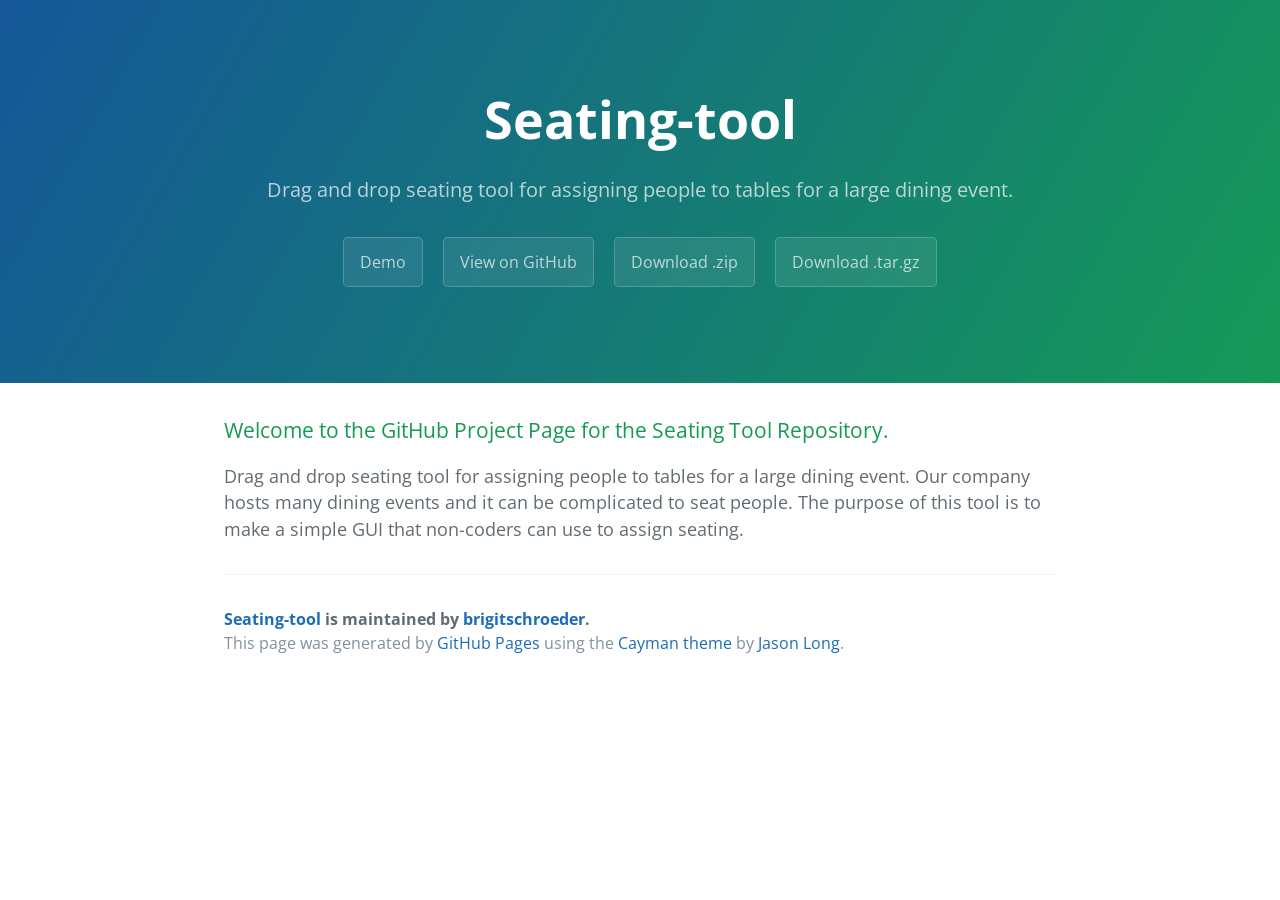
<file: index.html>
<!DOCTYPE html>
<html lang="en-us">
  <head>
    <meta charset="UTF-8">
    <title>Seating-tool by brigitschroeder</title>
    <meta name="viewport" content="width=device-width, initial-scale=1">
    <link rel="stylesheet" type="text/css" href="stylesheets/normalize.css" media="screen">
    <link href='https://fonts.googleapis.com/css?family=Open+Sans:400,700' rel='stylesheet' type='text/css'>
    <link rel="stylesheet" type="text/css" href="stylesheets/stylesheet.css" media="screen">
    <link rel="stylesheet" type="text/css" href="stylesheets/github-light.css" media="screen">
  </head>
  <body>
    <section class="page-header">
      <h1 class="project-name">Seating-tool</h1>
      <h2 class="project-tagline">Drag and drop seating tool for assigning people to tables for a large dining event.</h2>
      <a href="https://brigitschroeder.github.io/Seating-Tool/demo.html" class="btn">Demo</a>
      <a href="https://github.com/brigitschroeder/Seating-Tool" class="btn">View on GitHub</a>
      <a href="https://github.com/brigitschroeder/Seating-Tool/zipball/master" class="btn">Download .zip</a>
      <a href="https://github.com/brigitschroeder/Seating-Tool/tarball/master" class="btn">Download .tar.gz</a>
    </section>

    <section class="main-content">
      <h3>
<a id="welcome-to-the-github-project-page-for-the-seating-tool-repository" class="anchor" href="#welcome-to-the-github-project-page-for-the-seating-tool-repository" aria-hidden="true"><span aria-hidden="true" class="octicon octicon-link"></span></a>Welcome to the GitHub Project Page for the Seating Tool Repository.</h3>

<p>Drag and drop seating tool for assigning people to tables for a large dining event. Our company hosts many dining events and it can be complicated to seat people. The purpose of this tool is to make a simple GUI that non-coders can use to assign seating.</p>

      <footer class="site-footer">
        <span class="site-footer-owner"><a href="https://github.com/brigitschroeder/Seating-Tool">Seating-tool</a> is maintained by <a href="https://github.com/brigitschroeder">brigitschroeder</a>.</span>

        <span class="site-footer-credits">This page was generated by <a href="https://pages.github.com">GitHub Pages</a> using the <a href="https://github.com/jasonlong/cayman-theme">Cayman theme</a> by <a href="https://twitter.com/jasonlong">Jason Long</a>.</span>
      </footer>

    </section>

  
  </body>
</html>
</file>
<file: stylesheets/stylesheet.css>
* {
  box-sizing: border-box; }

body {
  padding: 0;
  margin: 0;
  font-family: "Open Sans", "Helvetica Neue", Helvetica, Arial, sans-serif;
  font-size: 16px;
  line-height: 1.5;
  color: #606c71; }

a {
  color: #1e6bb8;
  text-decoration: none; }
  a:hover {
    text-decoration: underline; }

.btn {
  display: inline-block;
  margin-bottom: 1rem;
  color: rgba(255, 255, 255, 0.7);
  background-color: rgba(255, 255, 255, 0.08);
  border-color: rgba(255, 255, 255, 0.2);
  border-style: solid;
  border-width: 1px;
  border-radius: 0.3rem;
  transition: color 0.2s, background-color 0.2s, border-color 0.2s; }
  .btn + .btn {
    margin-left: 1rem; }

.btn:hover {
  color: rgba(255, 255, 255, 0.8);
  text-decoration: none;
  background-color: rgba(255, 255, 255, 0.2);
  border-color: rgba(255, 255, 255, 0.3); }

@media screen and (min-width: 64em) {
  .btn {
    padding: 0.75rem 1rem; } }

@media screen and (min-width: 42em) and (max-width: 64em) {
  .btn {
    padding: 0.6rem 0.9rem;
    font-size: 0.9rem; } }

@media screen and (max-width: 42em) {
  .btn {
    display: block;
    width: 100%;
    padding: 0.75rem;
    font-size: 0.9rem; }
    .btn + .btn {
      margin-top: 1rem;
      margin-left: 0; } }

.page-header {
  color: #fff;
  text-align: center;
  background-color: #159957;
  background-image: linear-gradient(120deg, #155799, #159957); }

@media screen and (min-width: 64em) {
  .page-header {
    padding: 5rem 6rem; } }

@media screen and (min-width: 42em) and (max-width: 64em) {
  .page-header {
    padding: 3rem 4rem; } }

@media screen and (max-width: 42em) {
  .page-header {
    padding: 2rem 1rem; } }

.project-name {
  margin-top: 0;
  margin-bottom: 0.1rem; }

@media screen and (min-width: 64em) {
  .project-name {
    font-size: 3.25rem; } }

@media screen and (min-width: 42em) and (max-width: 64em) {
  .project-name {
    font-size: 2.25rem; } }

@media screen and (max-width: 42em) {
  .project-name {
    font-size: 1.75rem; } }

.project-tagline {
  margin-bottom: 2rem;
  font-weight: normal;
  opacity: 0.7; }

@media screen and (min-width: 64em) {
  .project-tagline {
    font-size: 1.25rem; } }

@media screen and (min-width: 42em) and (max-width: 64em) {
  .project-tagline {
    font-size: 1.15rem; } }

@media screen and (max-width: 42em) {
  .project-tagline {
    font-size: 1rem; } }

.main-content :first-child {
  margin-top: 0; }
.main-content img {
  max-width: 100%; }
.main-content h1, .main-content h2, .main-content h3, .main-content h4, .main-content h5, .main-content h6 {
  margin-top: 2rem;
  margin-bottom: 1rem;
  font-weight: normal;
  color: #159957; }
.main-content p {
  margin-bottom: 1em; }
.main-content code {
  padding: 2px 4px;
  font-family: Consolas, "Liberation Mono", Menlo, Courier, monospace;
  font-size: 0.9rem;
  color: #383e41;
  background-color: #f3f6fa;
  border-radius: 0.3rem; }
.main-content pre {
  padding: 0.8rem;
  margin-top: 0;
  margin-bottom: 1rem;
  font: 1rem Consolas, "Liberation Mono", Menlo, Courier, monospace;
  color: #567482;
  word-wrap: normal;
  background-color: #f3f6fa;
  border: solid 1px #dce6f0;
  border-radius: 0.3rem; }
  .main-content pre > code {
    padding: 0;
    margin: 0;
    font-size: 0.9rem;
    color: #567482;
    word-break: normal;
    white-space: pre;
    background: transparent;
    border: 0; }
.main-content .highlight {
  margin-bottom: 1rem; }
  .main-content .highlight pre {
    margin-bottom: 0;
    word-break: normal; }
.main-content .highlight pre, .main-content pre {
  padding: 0.8rem;
  overflow: auto;
  font-size: 0.9rem;
  line-height: 1.45;
  border-radius: 0.3rem; }
.main-content pre code, .main-content pre tt {
  display: inline;
  max-width: initial;
  padding: 0;
  margin: 0;
  overflow: initial;
  line-height: inherit;
  word-wrap: normal;
  background-color: transparent;
  border: 0; }
  .main-content pre code:before, .main-content pre code:after, .main-content pre tt:before, .main-content pre tt:after {
    content: normal; }
.main-content ul, .main-content ol {
  margin-top: 0; }
.main-content blockquote {
  padding: 0 1rem;
  margin-left: 0;
  color: #819198;
  border-left: 0.3rem solid #dce6f0; }
  .main-content blockquote > :first-child {
    margin-top: 0; }
  .main-content blockquote > :last-child {
    margin-bottom: 0; }
.main-content table {
  display: block;
  width: 100%;
  overflow: auto;
  word-break: normal;
  word-break: keep-all; }
  .main-content table th {
    font-weight: bold; }
  .main-content table th, .main-content table td {
    padding: 0.5rem 1rem;
    border: 1px solid #e9ebec; }
.main-content dl {
  padding: 0; }
  .main-content dl dt {
    padding: 0;
    margin-top: 1rem;
    font-size: 1rem;
    font-weight: bold; }
  .main-content dl dd {
    padding: 0;
    margin-bottom: 1rem; }
.main-content hr {
  height: 2px;
  padding: 0;
  margin: 1rem 0;
  background-color: #eff0f1;
  border: 0; }

@media screen and (min-width: 64em) {
  .main-content {
    max-width: 64rem;
    padding: 2rem 6rem;
    margin: 0 auto;
    font-size: 1.1rem; } }

@media screen and (min-width: 42em) and (max-width: 64em) {
  .main-content {
    padding: 2rem 4rem;
    font-size: 1.1rem; } }

@media screen and (max-width: 42em) {
  .main-content {
    padding: 2rem 1rem;
    font-size: 1rem; } }

.site-footer {
  padding-top: 2rem;
  margin-top: 2rem;
  border-top: solid 1px #eff0f1; }

.site-footer-owner {
  display: block;
  font-weight: bold; }

.site-footer-credits {
  color: #819198; }

@media screen and (min-width: 64em) {
  .site-footer {
    font-size: 1rem; } }

@media screen and (min-width: 42em) and (max-width: 64em) {
  .site-footer {
    font-size: 1rem; } }

@media screen and (max-width: 42em) {
  .site-footer {
    font-size: 0.9rem; } }
</file>
<file: stylesheets/github-light.css>
/*
The MIT License (MIT)

Copyright (c) 2016 GitHub, Inc.

Permission is hereby granted, free of charge, to any person obtaining a copy
of this software and associated documentation files (the "Software"), to deal
in the Software without restriction, including without limitation the rights
to use, copy, modify, merge, publish, distribute, sublicense, and/or sell
copies of the Software, and to permit persons to whom the Software is
furnished to do so, subject to the following conditions:

The above copyright notice and this permission notice shall be included in all
copies or substantial portions of the Software.

THE SOFTWARE IS PROVIDED "AS IS", WITHOUT WARRANTY OF ANY KIND, EXPRESS OR
IMPLIED, INCLUDING BUT NOT LIMITED TO THE WARRANTIES OF MERCHANTABILITY,
FITNESS FOR A PARTICULAR PURPOSE AND NONINFRINGEMENT. IN NO EVENT SHALL THE
AUTHORS OR COPYRIGHT HOLDERS BE LIABLE FOR ANY CLAIM, DAMAGES OR OTHER
LIABILITY, WHETHER IN AN ACTION OF CONTRACT, TORT OR OTHERWISE, ARISING FROM,
OUT OF OR IN CONNECTION WITH THE SOFTWARE OR THE USE OR OTHER DEALINGS IN THE
SOFTWARE.

*/

.pl-c /* comment */ {
  color: #969896;
}

.pl-c1 /* constant, variable.other.constant, support, meta.property-name, support.constant, support.variable, meta.module-reference, markup.raw, meta.diff.header */,
.pl-s .pl-v /* string variable */ {
  color: #0086b3;
}

.pl-e /* entity */,
.pl-en /* entity.name */ {
  color: #795da3;
}

.pl-smi /* variable.parameter.function, storage.modifier.package, storage.modifier.import, storage.type.java, variable.other */,
.pl-s .pl-s1 /* string source */ {
  color: #333;
}

.pl-ent /* entity.name.tag */ {
  color: #63a35c;
}

.pl-k /* keyword, storage, storage.type */ {
  color: #a71d5d;
}

.pl-s /* string */,
.pl-pds /* punctuation.definition.string, string.regexp.character-class */,
.pl-s .pl-pse .pl-s1 /* string punctuation.section.embedded source */,
.pl-sr /* string.regexp */,
.pl-sr .pl-cce /* string.regexp constant.character.escape */,
.pl-sr .pl-sre /* string.regexp source.ruby.embedded */,
.pl-sr .pl-sra /* string.regexp string.regexp.arbitrary-repitition */ {
  color: #183691;
}

.pl-v /* variable */ {
  color: #ed6a43;
}

.pl-id /* invalid.deprecated */ {
  color: #b52a1d;
}

.pl-ii /* invalid.illegal */ {
  color: #f8f8f8;
  background-color: #b52a1d;
}

.pl-sr .pl-cce /* string.regexp constant.character.escape */ {
  font-weight: bold;
  color: #63a35c;
}

.pl-ml /* markup.list */ {
  color: #693a17;
}

.pl-mh /* markup.heading */,
.pl-mh .pl-en /* markup.heading entity.name */,
.pl-ms /* meta.separator */ {
  font-weight: bold;
  color: #1d3e81;
}

.pl-mq /* markup.quote */ {
  color: #008080;
}

.pl-mi /* markup.italic */ {
  font-style: italic;
  color: #333;
}

.pl-mb /* markup.bold */ {
  font-weight: bold;
  color: #333;
}

.pl-md /* markup.deleted, meta.diff.header.from-file */ {
  color: #bd2c00;
  background-color: #ffecec;
}

.pl-mi1 /* markup.inserted, meta.diff.header.to-file */ {
  color: #55a532;
  background-color: #eaffea;
}

.pl-mdr /* meta.diff.range */ {
  font-weight: bold;
  color: #795da3;
}

.pl-mo /* meta.output */ {
  color: #1d3e81;
}
</file>
